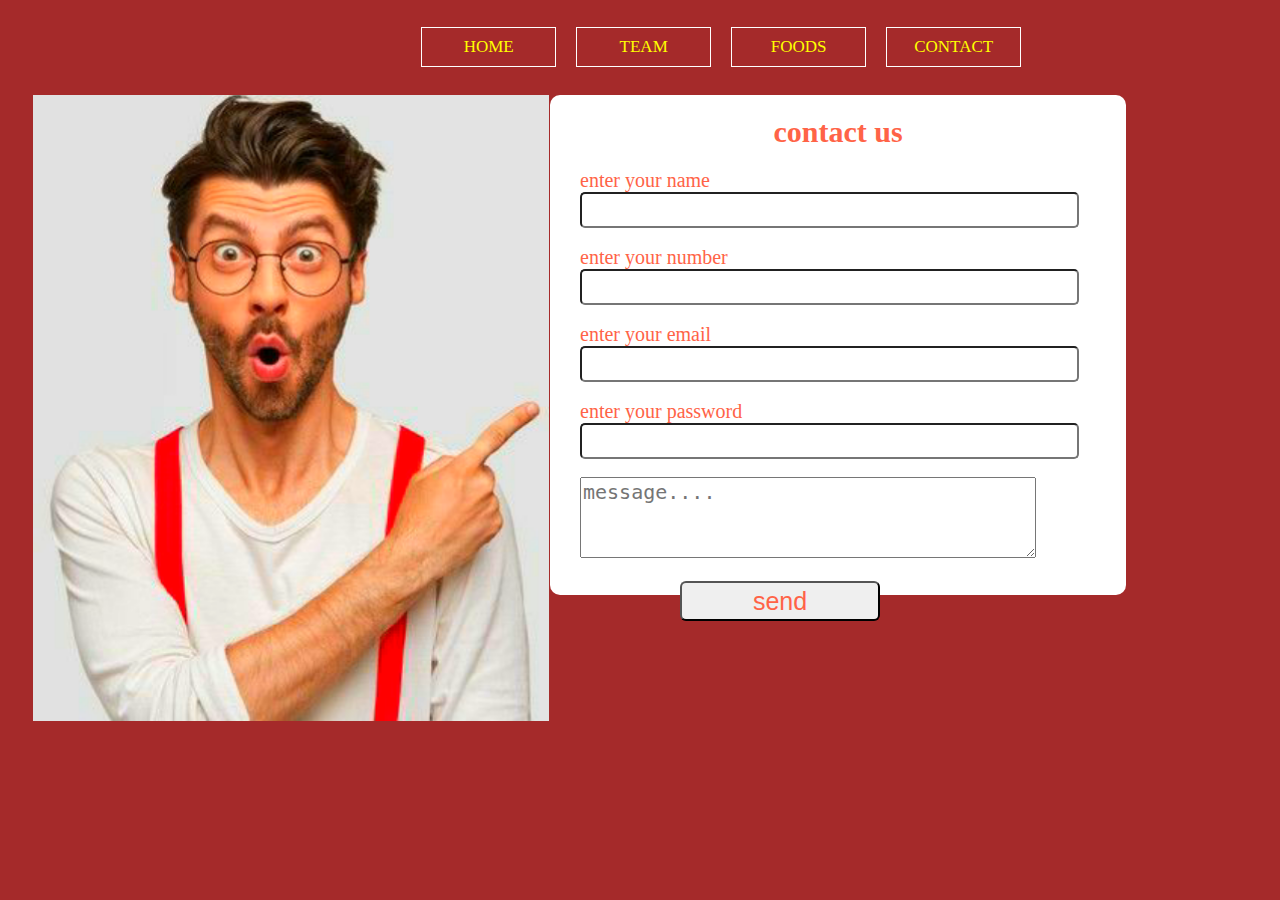
<file: contact.html>
<!DOCTYPE html>
<html>
    <head>
        <title>contact</title>
        <link rel="stylesheet" href="style.css">
    </head>
    <body class="contact-body">

        <header class="header">
            <ul type="none">
                <li><a href="index.html">HOME</a></li>
                <li><a href="team.html">TEAM</a></li>
                <li><a href="foods.html">FOODS</a></li>
                <li><a href="contact.html">CONTACT</a></li>
            </ul>
        </header>
        <img src="image/PhotoCollage_20211226_212511359.jpg" class="image2">
        <section class="contact">
            
                <h1 class="contacth1">contact us </h1>
                <div class="label">
                    <label>enter your name</label><br>
                    <input type="text" class="input"><br><br>
    
                    <label>enter your number</label><br>
                    <input type="number" class="input"><br><br>
    
                    <label>enter your email</label><br>
                    <input type="email" class="input"><br><br>
    
                    <label>enter your password</label><br>
                    <input type="password" class="input"><br><br>
                    
           
    
                    <textarea  cols="30" rows="10" class="textarea" placeholder="message...."></textarea><br><br>
                    <button >send</button>
                   
                    
                
            </section>
                </div>
                
    </body>
</html>
</file>
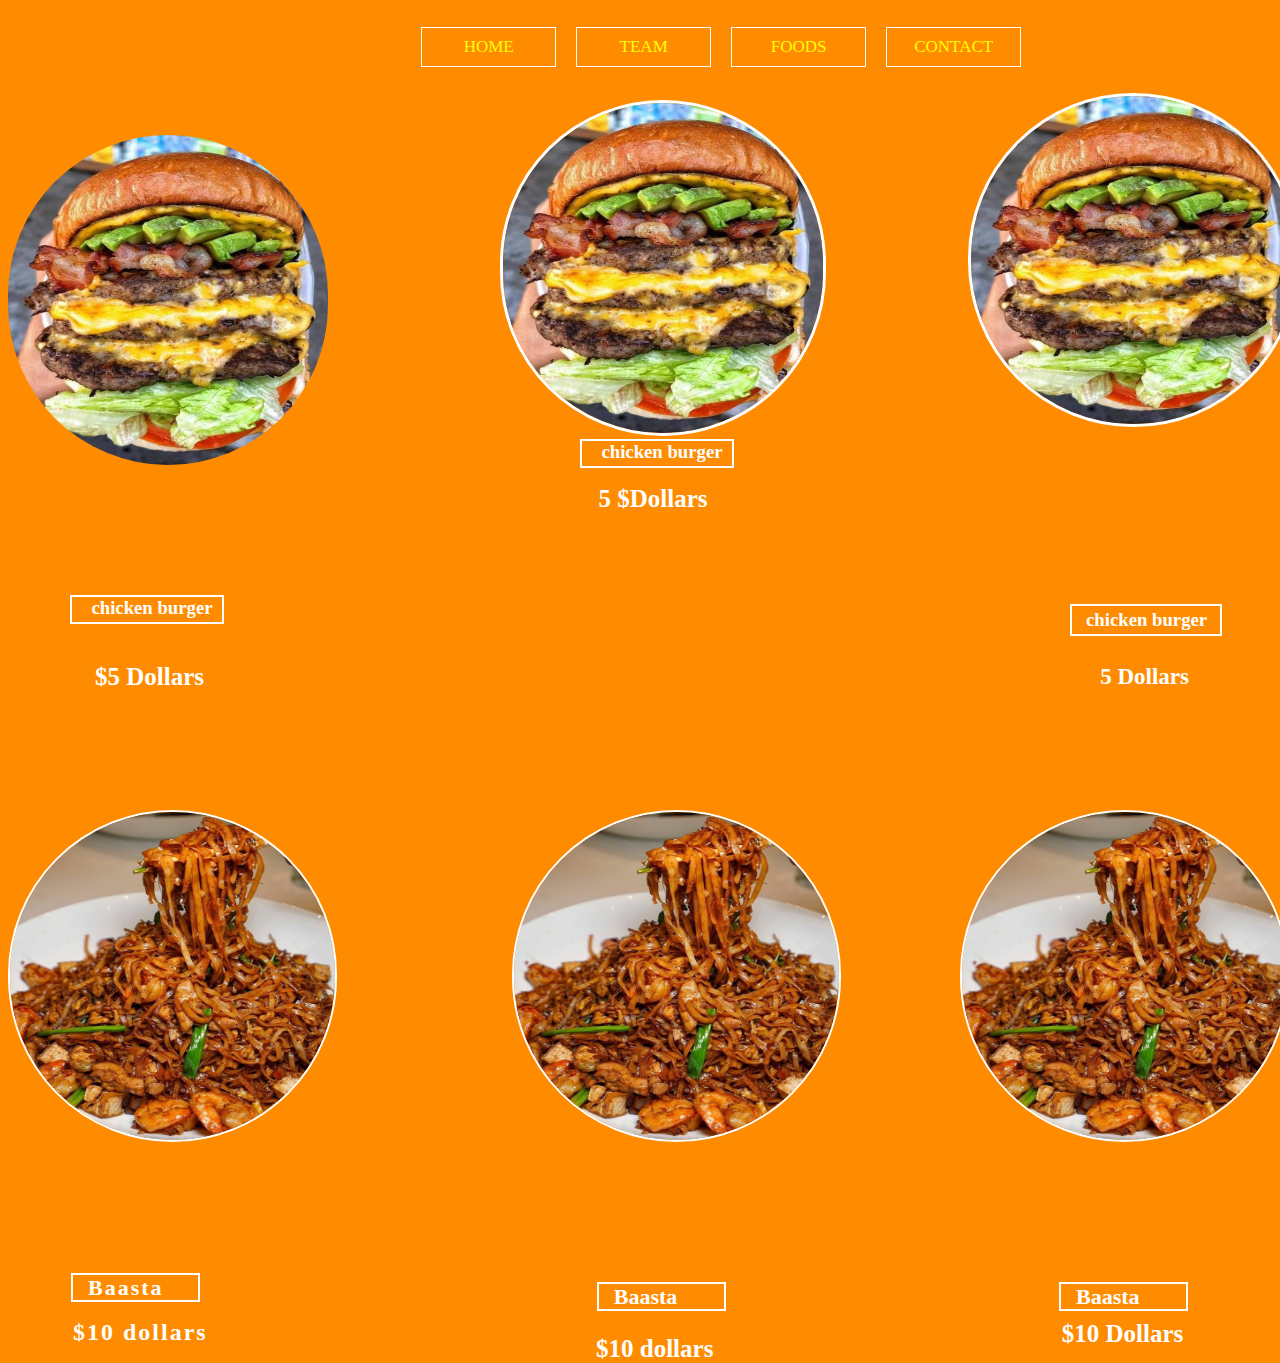
<file: foods.html>
<!DOCTYPE html>
<html>
    <head>
        <title>foods</title>
        <link rel="stylesheet" href="style.css">
        <link rel="icon" href="image/PhotoCollage_20211215_221112144.jpg">
    </head>
    <body class="food">
        <header class="header">
            <ul type="none">
                <li><a href="index.html">HOME</a></li>
                <li><a href="team.html">TEAM</a></li>
                <li><a href="foods.html">FOODS</a></li>
                <li><a href="contact.html">CONTACT</a></li>
            </ul>
        </header>
        <div class="chicken">
            <img src= "image/chiken.jpg" class="image">
            <h3 class="h3">chicken burger</h3>
            <h4 class="button">$5 Dollars</h4>
        </div>
        <div class="lapaad">
            <img src= "image/chiken.jpg" class="sawir" height="330px" width="320px">
           <h3 class="qoraal">chicken burger</h3>
            <h4 class="buton">5 $Dollars</h4>
        </div>
        <div class="3aad">
            <img src="image/chiken.jpg" class="image4" alt="" height="328px" width="325px">
            <h3 class="hfour">chicken burger</h3>
            <h4 class="h41">5 Dollars</h4>
        </div>
        <div class="p">
            <img src="image/b.jpg" class="baasto" height="328px" width="325px">
            <h3 class="h3b">Baasta</h3>
            <h4 class="b10">$10 dollars</h4>
        </div>

        <div>
            <img src="image/b.jpg" class="last" height="328px" width="325px" >
            <h3 class="h3last">Baasta</h3>
            <h4 class="h4last">$10 dollars</h4>
        </div>

        <div>
            <img src="image/b.jpg" class="last2"  height="328px" width="325px">
            <h3 class="h3bb">Baasta</h3>
            <h4 class="h4bb">$10 Dollars</h4>
        </div>
    </body>
</html>
</file>
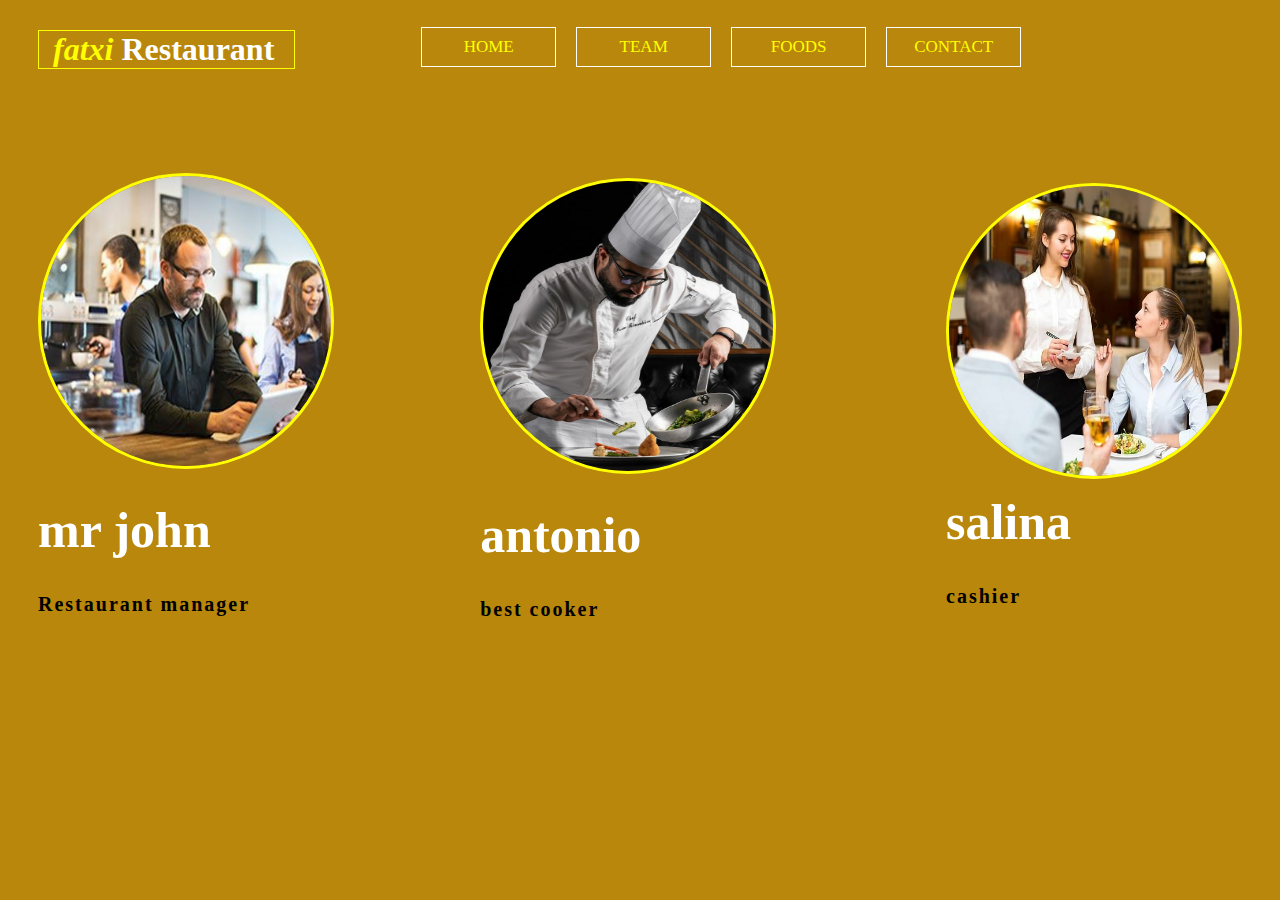
<file: team.html>
<!DOCTYPE html>
<html>
    <head>
        <title>Team</title>
        <link rel="stylesheet" href="style.css">
        <link rel="icon" href="image/PhotoCollage_20211215_221112144.jpg">

    </head>
    <body class="team">
        <header>
            <ul type="none">
                <li><a href="index.html">HOME</a></li>
                <li><a href="team.html">TEAM</a></li>
                <li><a href="foods.html">FOODS</a></li>
                <li><a href="contact.html">CONTACT</a></li>
            </ul>
        </header>
        <div class="container">
            <h1 class="heading "><span>fatxi</span>  Restaurant </h1>
            <div class="profiles">
                <div class="profile">
                    <img src="image/manager.jpg" class="manager">&nbsp;&nbsp;&nbsp;&nbsp;&nbsp;&nbsp;&nbsp;&nbsp;&nbsp;&nbsp;&nbsp;&nbsp;
                    &nbsp;&nbsp;&nbsp;&nbsp;&nbsp;&nbsp;&nbsp;&nbsp;&nbsp;&nbsp;&nbsp;&nbsp;
                    &nbsp;&nbsp;&nbsp;&nbsp;&nbsp;&nbsp;&nbsp;&nbsp;&nbsp;&nbsp;&nbsp;&nbsp;
                    <h1 class="username">mr john</h1>
                    <h5 class="p">Restaurant manager</h5>
                    <!-- <p>mr john is biggest manager in fatxi restauran 
                        and he is the one of billioner in the city
                    </p> -->
                </div>

                <div class="profiles">
                    <div class="profile">
                        <img src="image/best coker.jpg" class="cooker">&nbsp;&nbsp;&nbsp;&nbsp;&nbsp;&nbsp;&nbsp;&nbsp;&nbsp;&nbsp;&nbsp;&nbsp;
                        &nbsp;&nbsp;&nbsp;&nbsp;&nbsp;&nbsp;&nbsp;&nbsp;&nbsp;&nbsp;&nbsp;&nbsp;
                        &nbsp;&nbsp;&nbsp;&nbsp;&nbsp;&nbsp;&nbsp;&nbsp;&nbsp;&nbsp;&nbsp;&nbsp;&nbsp;&nbsp;&nbsp;&nbsp;&nbsp;
                        &nbsp;
                        <h1 class="username">antonio</h1>
                        <h5 class="p">best cooker</h5>
                        
                        </p>
                    </div>
                    <div class="profiles">
                        <div class="profile">
                            <img src="image/cashier.jpg" class="cashier">
                            <h1 class="username">salina</1>
                            <h5 class="p">cashier</h5>
                            
                        </div>

            </div>

        </div>
    </body>
</html>
</file>
<file: style.css>
body.home{
    background: url(image/PhotoCollage_20211215_221112144.jpg) no-repeat;
    background-size: cover;
 
    
   
  
}
header{
    float: right;
    text-align: center;
    position: absolute;
    left: 29%;
    top: 1px;

  
   
   
}
header ul li{
    float: left;
    width: 115px;
    margin: 10px;
    border: 1px solid white;
    padding: 9px;
    /* text-align: center; */
}
header ul li a{
    text-decoration: none;
    color: yellow;
    font-size: 17px;
}
header ul li:hover{
 background: yellowgreen;
}
header ul li a:hover{
 color: darkred;
}

.sidebar {
    /* background-color: rgba(0, 0, 0, 0.548); */
    background-color: rgba(255, 255, 0, 0.493);
    width: 311px;
    height: 551px;
    padding: 42px;
    font-size: 22px;
    /* color: rgba(255, 255, 255, 0.678); */
    color: rgba(255, 255, 255, 0.753);
    line-height: 37px;
   position: absolute;
   top: 2px;
   left: 1px;
   
    
}
.sidebar h1{
    color: rgba(255, 255, 255, 0.767);
    text-transform: capitalize;
   /* border: 1px solid yellow; */
    font-size: 30px;
   /* margin-top: 15px; */
   position: absolute;
   top: 40px;
   left: 10px;
  
  
    
   
   
}
.sidebar button {
    width: 200px;
    height: 60px;
    line-height: 10px;
    background-color: transparent;
    position: absolute;
   right: 120px;
}
.sidebar button a{
    text-decoration: none;
    color: black;
    font-size: 15px;
    line-height: 25px;
    
}
.sidebar button{
    border: 2.1px solid yellow;
    position: absolute;
    top: 78%;
    left: 45px;
    height: 52px;
    width: 48%;
    
    
}
.sidebar button:hover{
background-color: rgba(255, 255, 0, 0.719)
}
.sidebar h4{
   color: rgba(255, 255, 255, 0.589);
    font-size: 23 px;
    line-height: 45px;
   margin-right: 30px;
  
  
    
}
.fatxi h1{
   
    border: 1px solid white;
    height: 30px;
    width: 18%;
    padding-top: 1px;
    padding-bottom: 5px;
    color:  yellow;
    margin-top: 5px;
    margin-right: 10px;
}
body.team{
  background-color: rgb(184, 135, 11);
}
.container{
    margin: 30px;
    color: white;
}
.heading span {
    font-style: italic;
    color: yellow;
}
.container .heading{
  border: 1px solid yellow;
  width: 20%;
  padding-left: 14px;
}
.profiles{
    display: flex;
    padding-top: 30px;
    
}
.profiles .profile-img{
    width: 270px;
    height: 270px;
    border-radius: 50%;
    cursor: pointer;
   
}
.profiles .cashier{
    width:  290px;
    height: 290px;
   margin-top: 1%;
   border-radius: 50%;
    cursor: pointer;
    border: 3px solid yellow
}
.profiles .cooker{
    width:  290px;
    height: 290px;
   margin-top: 6%;
   border-radius: 50%;
    cursor: pointer;
    border: 3px solid yellow
}
.profiles .manager{
    width:  290px;
    height: 290px;
   margin-top: 12%;
   border-radius: 50%;
    cursor: pointer;
    border: 3px solid yellow
}
.username{
    font-size: 50px;
    margin-top: 10px;
    
}
.p{
    color: black;
    font-size: 20px;
    margin-top: 1px;
    letter-spacing: 2px;
    text-align: left;
   
}

body.food{
    background-color: rgb(255, 140, 0);
}
.chicken .image{
    position: absolute;
    width: 320px;
    height: 330px;
    top: 15%;
   border-radius: 170px ;
}
.h3{
    position: absolute;
    top: 64%;
    border: 2px solid white ; height: 25px; width: 140px;
   color: white;
  padding-left: 10px;
  margin-left: 40px;
  text-align: center;
  left: 30px;
 
}
.button{
    position: absolute;
    top: 70%;
    border-color: black;
    font-size: 25px;
    margin-left: 65px;
    color: white;
    text-align: center;
  left: 30px;
    
}
.h3:hover{
    background-color: black;
}
.button:hover{
/* background-color: dimgray; */
}
.lapaad{
    position: absolute;
    left: 400px;
   top: 100px;
  
}
.sawir{
    border-radius: 170px ;
   margin-left: 100px;
   border: 3px solid white;

}
.sawir:hover{
    transform: scale(1.05);
}
.qoraal{
    border: 2px solid white ; height: 25px; width: 140px;
    color: white;
  padding-left: 10px;
  position: absolute;
  margin-left: 150px;
  text-align: center;
  left: 30px;
  top: 320px;
   
}
.qoraal:hover{
    background-color: black;

}
.buton{
    /* border: 2px solid black; */
    font-size: 25px;
    margin-left: 45%;
   margin-top: 45px;
   color: white;
   text-align: center;
  margin-left: 80px;
 
 
   

    
}
.buton:hover{
    /* background-color: dimgray; */
}
.button{
    
}
.image4{
    position: absolute;
    margin-left: 75%;
    margin-top: 85px;
    border-radius: 190px ;
    border: 3px solid white;

}
.image4:hover{
    transform: scale(1.05);
}
.hfour{
    position: absolute;
    top: 65%;
    margin-left: 82%;
    border: 2px solid white;
    color: white;
    padding: 3px;
    left: 20px;
    padding-left: 5px;
    width: 140px;
    text-align: center;

}
.hfour:hover{
    background-color: black;
}
.h41{
    position: absolute;
    top: 73%;
    margin-left: 82%;
    /* border: 2px solid white; */
    color: white;
    padding: 3px;
    left: 20px;
    padding-left: 5px;
    width: 140px;
    font-size: 23px;
    top: 70%;
    text-align: center;
   
}
.baasto{
    position: absolute;
    top: 90%;
    border: 2px solid white;
    border-radius: 200px;
}
.image:hover{
    transform: scale(1.05);
}
.baasto:hover{
    transform: scale(1.05);
}
.h3b{
    position: absolute;
    top: 139%;
   border: 2px solid white; height: 25px; width: 110px;
   color: white;
   font-size: 22px;
   padding-left: 15px;
   margin-left: 63px;
}
.b10{
    position: absolute;
    top: 143%;
    color: white;
    font-size: 24px;
    margin-left: 65px;
}
.h3b:hover{
    background-color: black;
}
.last{
    position: absolute;
    top: 90%;
    left: 40%;
    border: 2px solid white;
    border-radius: 200px;

}
.last:hover{
    transform: scale(1.05);
}
.h3last{
    position: absolute;
    top: 140%;
    /* left: 100%; */
    margin-left: 46%;
    border: 2px solid white; height: 25px; width: 110px;
    color: white;
   font-size: 22px;
   padding-left: 15px;
}

   .h3last:hover{
    background-color: black;
}
.h4last{
    position: absolute;
    top: 145%;
    color: white;
    font-size: 24px;
    left: 45%;
    margin-top: 30px;
    font-size: 25px;
    margin-left: 20px;
   
}
.last2{
    position: absolute;
    top: 90%;
    left: 75%;
    /* border: 1px solid yellow; */
    border: 2px solid white;
    border-radius: 200px;

}
.last2:hover{
    transform: scale(1.05);
}
.h3bb{
    position: absolute;
    top: 140%;
    left: 80%;
    border: 2px solid white; height: 25px; width: 110px;
    color: white;
   font-size: 22px;
   padding-left: 15px;
   margin-left: 35px;

}
.h4bb{
    position: absolute;
    top: 143%;
    left: 81%;
    color: white;
    font-size: 25px;
    margin-left: 25px;

}
.h3bb:hover{
    background-color: black;
}

/* contacts */

.contact-body{
   background-color: brown;

}
.contact{
    background-color: white;
    width: 45%;
    height: 500px;
    position: absolute;
    left: 550px;
    top: 95px;
    border-radius: 10px;
}
.contacth1{
    text-align: center;
    color: tomato;
    font-size: 30px;
   font-family: cursive;
}
.label{
   margin-left: 30px;
}
label{
    color: tomato;
    font-size: 20px;
}
.input{
  width: 90%;
 min-height: 30px;
 border-radius: 5px;
 color: tomato;
 font-size: 20px;
   
}
.textarea{
    width: 450px;
    height: 75px;
    font-size: 20px;
}
button{
    width: 200px;
    height: 40px;
    font-size: 25px;
    margin-left: 100px;
    border-radius: 6px;
    color: tomato;
    margin-top: 1px;
}
.image2{
 position: absolute;
 top: 95px;
 left: 33px;
}
</file>
